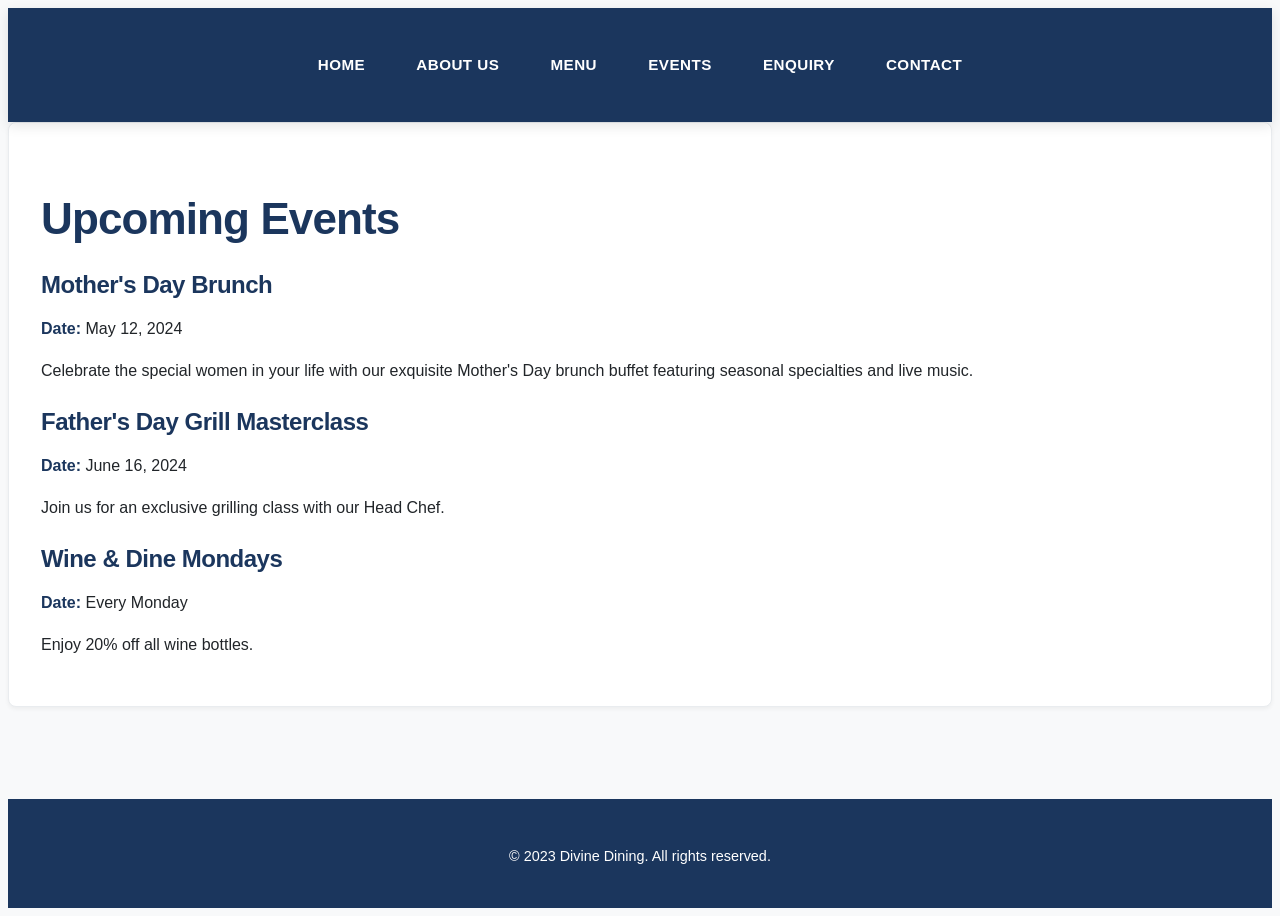
<file: pages/events.html>
<!DOCTYPE html>
<html lang="en">
<head>
    <meta charset="UTF-8">
    <meta name="viewport" content="width=device-width, initial-scale=1.0">
    <title>Events | Divine Dining</title>
    <meta name="description" content="Discover the upcoming events at Divine Dining. Join us for exclusive dining experiences.">
    <link rel="stylesheet" href="../miscellnaous/style.css">
</head>
<body>
    <header>
        <nav>
            <ul>
                <li><a href="../index.html">Home</a></li>
                <li><a href="aboutus.html">About Us</a></li>
                <li><a href="menu.html">Menu</a></li>
                <li><a href="events.html">Events</a></li>
                <li><a href="enquiry.html">Enquiry</a></li>
                <li><a href="contact.html">Contact</a></li>
            </ul>
        </nav>
    </header>

    <section class="events">
        <h1>Upcoming Events</h1>
        <div id="event-list"></div>

        <script>
            const events = [
                {
                    date: 'May 12, 2024',
                    title: 'Mother\'s Day Brunch',
                    description: 'Celebrate the special women in your life with our exquisite Mother\'s Day brunch buffet featuring seasonal specialties and live music.'
                },
                {
                    date: 'June 16, 2024',
                    title: 'Father\'s Day Grill Masterclass',
                    description: 'Join us for an exclusive grilling class with our Head Chef.'
                },
                {
                    date: 'Every Monday',
                    title: 'Wine & Dine Mondays',
                    description: 'Enjoy 20% off all wine bottles.'
                }
            ];

            const eventList = document.getElementById('event-list');
            events.forEach(event => {
                const eventDiv = document.createElement('div');
                eventDiv.classList.add('event-card');
                eventDiv.innerHTML = `
                    <h3>${event.title}</h3>
                    <p><strong>Date:</strong> ${event.date}</p>
                    <p>${event.description}</p>
                `;
                eventList.appendChild(eventDiv);
            });
        </script>
    </section>
    <footer>
        <p>&copy; 2023 Divine Dining. All rights reserved.</p>
    </footer>
</body>
</html>
</file>
<file: miscellnaous/style.css>
* ==========================================================================
   MASINGITAS TRAVEL AND TOURS - MASTER STYLESHEET
   Part 2: CSS Styling, Architecture & Responsive Design Solution
   ========================================================================== */

/* --------------------------------------------------------------------------
   1. CSS RESET & BASE STYLES (Rubric: Default Style Code - 5 Marks)
   -------------------------------------------------------------------------- */
*,
*::before,
*::after {
    box-sizing: border-box;
    margin: 0;
    padding: 0;
}

:root {
    /* Color Palette */
    --primary-color: #1b365d;       /* Deep African Navy */
    --secondary-color: #008080;     /* Deep Teal */
    --accent-color: #d4af37;        /* Warm Gold */
    --accent-hover: #b89628;        /* Darker Gold */
    --bg-light: #f8f9fa;            /* Clean Off-White */
    --bg-card: #ffffff;             /* Crisp White */
    --text-dark: #212529;           /* Soft Dark Gray */
    --text-muted: #6c757d;          /* Neutral Muted Gray */
    --border-color: #e9ecef;        /* Soft Border Line */
    --shadow-sm: 0 2px 4px rgba(0, 0, 0, 0.05);
    --shadow-md: 0 4px 12px rgba(0, 0, 0, 0.1);
    --shadow-lg: 0 8px 24px rgba(0, 0, 0, 0.15);
    
    /* Typography System */
    --font-heading: 'Montserrat', 'Segoe UI', Roboto, sans-serif;
    --font-body: 'Open Sans', 'Helvetica Neue', Arial, sans-serif;
    
    /* Spacing & Layout */
    --container-max-width: 1200px;
    --border-radius: 8px;
    --transition-speed: 0.3s ease;
}

html {
    font-size: 100%;
    scroll-behavior: smooth;
}

body {
    font-family: var(--font-body);
    font-size: 1rem;
    line-height: 1.6;
    color: var(--text-dark);
    background-color: var(--bg-light);
    display: flex;
    flex-direction: column;
    min-height: 100vh;
}

/* --------------------------------------------------------------------------
   2. TYPOGRAPHY STYLES (Rubric: Typography Styles - 5 Marks)
   -------------------------------------------------------------------------- */
h1, h2, h3, h4, h5, h6 {
    font-family: var(--font-heading);
    font-weight: 700;
    line-height: 1.25;
    color: var(--primary-color);
    margin-bottom: 0.75rem;
    letter-spacing: -0.02em;
}

h1 { font-size: clamp(1.8rem, 4vw, 2.75rem); }
h2 { font-size: clamp(1.4rem, 3vw, 2rem); margin-top: 1rem; }
h3 { font-size: clamp(1.15rem, 2vw, 1.5rem); }

p {
    margin-bottom: 1rem;
    color: var(--text-dark);
}

p em {
    color: var(--secondary-color);
    font-style: italic;
}

p strong {
    color: var(--primary-color);
}

a {
    color: var(--secondary-color);
    text-decoration: none;
    transition: color var(--transition-speed);
}

/* Text Selection Styling */
::selection {
    background-color: var(--accent-color);
    color: #ffffff;
}

/* --------------------------------------------------------------------------
   3. HEADER & NAVIGATION LAYOUT (Rubric: Layout & Nav Menu - 10 Marks)
   -------------------------------------------------------------------------- */
header {
    background-color: var(--primary-color);
    color: #ffffff;
    padding: 1.25rem 2rem;
    box-shadow: var(--shadow-md);
    position: sticky;
    top: 0;
    z-index: 1000;
}

header h1 {
    color: #ffffff;
    text-align: center;
    font-size: clamp(1.5rem, 3vw, 2.2rem);
    margin-bottom: 0.25rem;
}

header p {
    color: var(--accent-color);
    text-align: center;
    font-size: 0.95rem;
    margin-bottom: 1rem;
}

nav ul {
    list-style: none;
    display: flex;
    justify-content: center;
    align-items: center;
    flex-wrap: wrap;
    gap: 1.5rem;
    padding: 0.5rem 0;
}

nav ul li a {
    color: #ffffff;
    font-weight: 600;
    font-size: 0.95rem;
    padding: 0.5rem 0.85rem;
    border-radius: 4px;
    letter-spacing: 0.03em;
    text-transform: uppercase;
    transition: all var(--transition-speed);
}

/* Header Separator Line */
hr {
    display: none; /* Replaced with modern CSS borders and layout padding */
}

/* --------------------------------------------------------------------------
   4. MAIN LAYOUT & GRID STRUCTURE (Rubric: Layout Structure - 5 Marks)
   -------------------------------------------------------------------------- */
main, .container {
    max-width: var(--container-max-width);
    width: 90%;
    margin: 2rem auto;
    flex: 1;
}

section {
    background: var(--bg-card);
    padding: 2rem;
    margin-bottom: 2rem;
    border-radius: var(--border-radius);
    box-shadow: var(--shadow-sm);
    border: 1px solid var(--border-color);
}

aside {
    background: #fff8e7;
    border-left: 5px solid var(--accent-color);
    padding: 1.5rem;
    margin: 2rem 0;
    border-radius: 0 var(--border-radius) var(--border-radius) 0;
}

/* Card / Article Grid Layouts */
.grid, section:has(article) {
    display: grid;
    grid-template-columns: repeat(auto-fit, minmax(320px, 1fr));
    gap: 1.75rem;
    margin-top: 1.5rem;
}

article, .card {
    background: var(--bg-card);
    border-radius: var(--border-radius);
    border: 1px solid var(--border-color);
    padding: 1.5rem;
    display: flex;
    flex-direction: column;
    justify-content: space-between;
    box-shadow: var(--shadow-sm);
    transition: transform var(--transition-speed), box-shadow var(--transition-speed);
}

/* --------------------------------------------------------------------------
   5. IMAGES & MEDIA (Rubric: Responsive Images - 5 Marks)
   -------------------------------------------------------------------------- */
figure {
    margin: 1rem 0;
    width: 100%;
}

img {
    max-width: 100%;
    height: auto;
    object-fit: cover;
    border-radius: var(--border-radius);
    display: block;
}

figcaption {
    font-size: 0.85rem;
    color: var(--text-muted);
    text-align: center;
    margin-top: 0.5rem;
    font-style: italic;
}

.card-image img {
    height: 220px;
    width: 100%;
}

/* --------------------------------------------------------------------------
   6. FORMS & INPUTS STYLING
   -------------------------------------------------------------------------- */
form {
    display: flex;
    flex-direction: column;
    gap: 1.5rem;
}

fieldset {
    border: 1px solid var(--border-color);
    padding: 1.5rem;
    border-radius: var(--border-radius);
    background: var(--bg-light);
}

legend {
    padding: 0 0.5rem;
    color: var(--primary-color);
    font-weight: bold;
}

label {
    font-weight: 600;
    font-size: 0.9rem;
    color: var(--text-dark);
    display: inline-block;
    margin-bottom: 0.35rem;
}

input[type="text"],
input[type="email"],
input[type="tel"],
input[type="number"],
input[type="date"],
select,
textarea {
    width: 100%;
    padding: 0.75rem 1rem;
    border: 1px solid #ced4da;
    border-radius: 4px;
    font-family: var(--font-body);
    font-size: 0.95rem;
    transition: border-color var(--transition-speed), box-shadow var(--transition-speed);
}

button, .btn, input[type="submit"] {
    background-color: var(--accent-color);
    color: #ffffff;
    font-weight: 700;
    padding: 0.85rem 1.75rem;
    border: none;
    border-radius: 4px;
    cursor: pointer;
    text-transform: uppercase;
    letter-spacing: 0.05em;
    display: inline-block;
    text-align: center;
    transition: background-color var(--transition-speed), transform var(--transition-speed);
}

button[type="reset"] {
    background-color: var(--text-muted);
}

/* --------------------------------------------------------------------------
   7. INTERACTIVE & PSEUDO-CLASSES (Rubric: Pseudo-Classes Used - 10 Marks)
   -------------------------------------------------------------------------- */
nav ul li a:hover,
nav ul li a:focus {
    background-color: rgba(255, 255, 255, 0.15);
    color: var(--accent-color);
    outline: none;
}

nav ul li a:active {
    transform: scale(0.96);
}

article:hover, .card:hover {
    transform: translateY(-5px);
    box-shadow: var(--shadow-lg);
    border-color: var(--secondary-color);
}

button:hover, .btn:hover {
    background-color: var(--accent-hover);
    transform: translateY(-2px);
}

button:active, .btn:active {
    transform: translateY(0);
}

input:focus, select:focus, textarea:focus {
    outline: none;
    border-color: var(--secondary-color);
    box-shadow: 0 0 0 3px rgba(0, 128, 128, 0.2);
}

/* Structural & Informational Pseudo-classes */
article:nth-child(even) {
    background-color: #fcfcfc;
}

ul li:first-child {
    font-weight: 600;
}

section:last-of-type {
    margin-bottom: 0;
}

input::placeholder, textarea::placeholder {
    color: #adb5bd;
    font-style: italic;
}

/* --------------------------------------------------------------------------
   8. FOOTER STYLING
   -------------------------------------------------------------------------- */
footer, .footer {
    background-color: var(--primary-color);
    color: #ffffff;
    text-align: center;
    padding: 2rem 1rem;
    margin-top: auto;
    font-size: 0.9rem;
}

footer p {
    color: #ffffff;
    margin-bottom: 0.5rem;
}

footer a {
    color: var(--accent-color);
}

footer a:hover {
    color: #ffffff;
    text-decoration: underline;
}

/* --------------------------------------------------------------------------
   9. RESPONSIVE DESIGN & MEDIA QUERIES (Rubric: Breakpoints - 30 Marks)
   -------------------------------------------------------------------------- */

/* Tablet View (Max-Width: 1024px) */
@media screen and (max-width: 1024px) {
    main, .container {
        width: 94%;
        padding: 0 1rem;
    }
    
    .grid, section:has(article) {
        grid-template-columns: repeat(2, 1fr);
        gap: 1.25rem;
    }
}

/* Mobile Portrait & Small Tablets (Max-Width: 768px) */
@media screen and (max-width: 768px) {
    header {
        padding: 1rem;
    }

    nav ul {
        flex-direction: column;
        gap: 0.5rem;
        width: 100%;
    }

    nav ul li {
        width: 100%;
        text-align: center;
    }

    nav ul li a {
        display: block;
        padding: 0.65rem 0;
        background-color: rgba(255, 255, 255, 0.05);
        border-radius: 4px;
    }

    .grid, section:has(article) {
        grid-template-columns: 1fr; /* Single column stack */
    }

    section {
        padding: 1.25rem;
    }

    img {
        width: 100% !important;
        height: auto !important;
    }

    fieldset {
        padding: 1rem;
    }
}

/* Ultra-Small Screens (Max-Width: 480px) */
@media screen and (max-width: 480px) {
    h1 { font-size: 1.6rem; }
    h2 { font-size: 1.3rem; }

    button, .btn, input[type="submit"] {
        width: 100%;
        padding: 0.9rem 1rem;
    }
}
</file>
